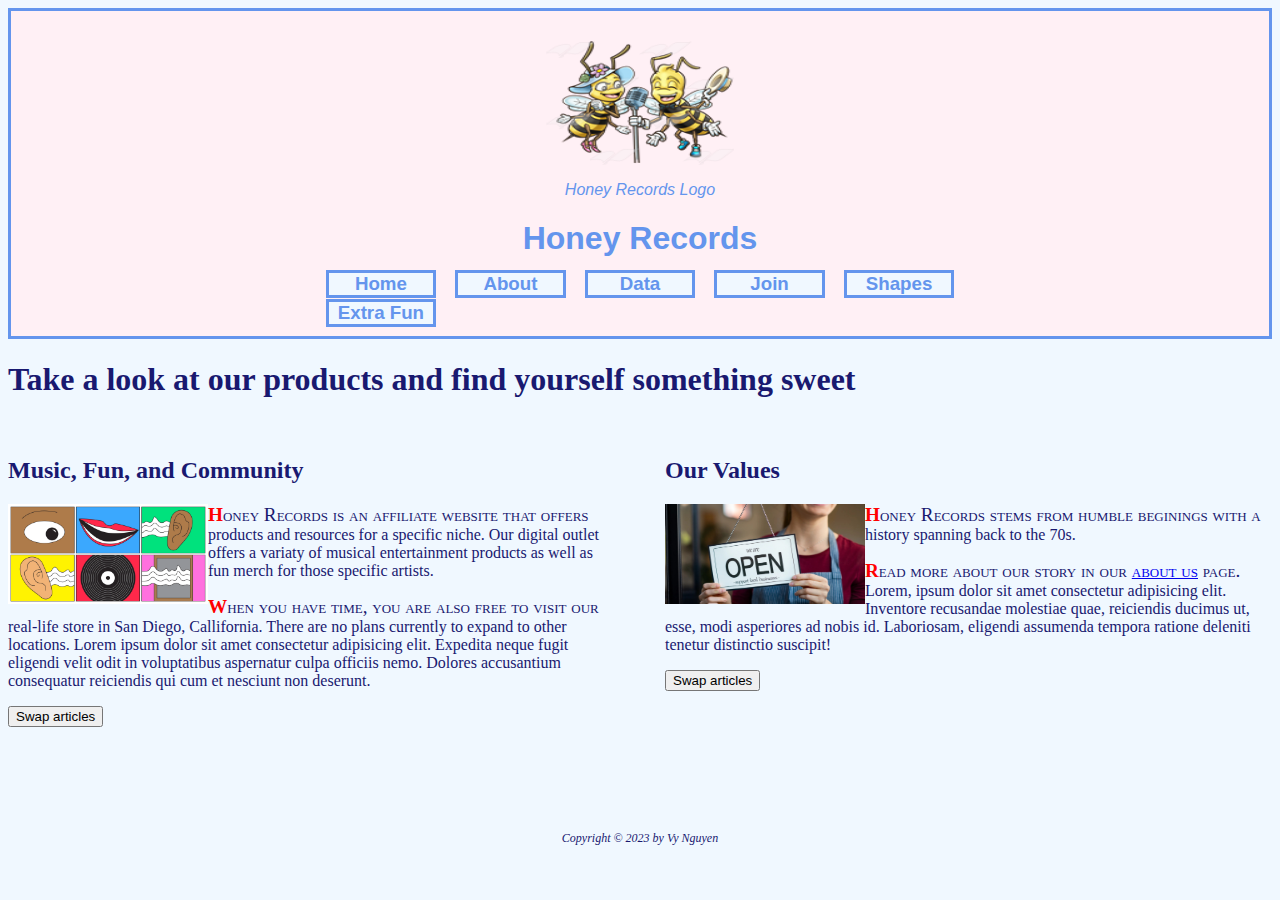
<file: index.html>
<!DOCTYPE html>
<html lang="en">
<head>
<meta charset="utf-8">
<meta name="viewport" content="width=device-width, initial-scale=1.0">
    <title>Honey Records homepage</title>

<link href="style.css" rel="stylesheet">

<style>
    /* Added to style page instead
     @media screen and (max-width: 600px){
        header img {  
            display: block;
            margin-left: auto;
            margin-right: auto;
            width: 30%;}

        nav {
            display: grid;
            align-items: center;
            grid-template-columns: minmax(100px,1fr);
            grid-auto-rows: 10px;
            grid-gap: 1em;
            width: 90%;
            min-width: 85px;
        }
        
        .nav-container {
            display: flex;
            align-items: center;
            justify-content: center;
        }
    } */

    article img {
        height: 100px;
        width: 200px;
        float: left;
    }

        @media screen and (min-width: 800px) {
        main {
            display: grid;
            grid-template-columns: 1fr 1fr;
            grid-gap: 50px;
        }

        article {
            margin-bottom: 20px;
        }
    }

    article p::first-line {
        font-size: 120%;
        font-variant: small-caps;
    }

    article p::first-letter {
        font-weight: bold;
        color: red;
    }

    @media screen and (max-width: 500px) {
        article img {
            float: right;
        }
    }
    
</style>
</head>

    <body>        
    <header><!--added header for updated step 3-->
        <figure>
            <a href="https://www.wix.com/logo/maker"><img src="img/logo.jpg" alt="hexagon-music-icon" width="150" height="150" title="singing bee"></a>
            <figcaption>Honey Records Logo</figcaption>
        </figure>
        <h1>Honey Records</h1>
        <h3 class="nav-container">
            <nav>
                <p><a href="index.html">Home</a></p>
                <p><a href="pages/about.html">About</a></p>
                <p><a href="pages/data.html">Data</a></p>
                <p><a href="pages/join.html">Join</a></p>
                <p><a href="pages/shapes.html">Shapes</a></p>
                <p><a href="https://andypants.net/"target="_blank"rel="noopener noreferrer">Extra Fun</a></p>
            </nav>
        </h3>
    </header>

    <h1>Take a look at our products and find yourself something sweet</h1>
    <br>

    <main>
        <article id="article1">
            <h2>Music, Fun, and Community</h2>
            <img src="img/vinylstockart.jpg" alt="vinylstockart">
                <p>Honey Records is an affiliate website that offers products and resources for a specific niche. Our digital outlet offers a variaty of musical entertainment 
                products as well as fun merch for those specific artists.</p>
                <P>When you have time, you are also free to visit our real-life store in San Diego, Callifornia. There are no plans currently to expand to other locations.
                    Lorem ipsum dolor sit amet consectetur adipisicing elit. Expedita neque fugit eligendi velit odit in voluptatibus aspernatur culpa officiis nemo. Dolores
                    accusantium consequatur reiciendis qui cum et nesciunt non deserunt.
                </P>
                <button id="swapbtn1">Swap articles</button>
        </article>
        <article id="article2">
            <h2>Our Values</h2>
            <img src="img/opensign.jpg" alt="girlsign">
                <p>Honey Records stems from humble beginings with a history spanning back to the 70s.</p>
                <P>Read more about our story in our <a href="pages/about.html">about us</a> page. Lorem, ipsum dolor sit amet consectetur adipisicing elit. Inventore recusandae
                molestiae quae, reiciendis ducimus ut, esse, modi asperiores ad nobis id. Laboriosam, eligendi assumenda tempora ratione deleniti tenetur distinctio suscipit!</P>
            <button id="swapbtn2">Swap articles</button>
        </article>
    </main>


    <br>
    <br>
    <br>
    <br>
    <footer>
        <p>Copyright &copy; 2023 by Vy Nguyen</p>
    </footer>

    <script>
        const article1 = document.getElementById('article1');
        const article2 = document.getElementById('article2');

        const swapbtn1 = document.getElementById('swapbtn1');
        const swapbtn2 = document.getElementById('swapbtn2');

        swapbtn1.addEventListener('click', () => {
            const temp = article1.innerHTML;
            article1.innerHTML = article2.innerHTML;
            article2.innerHTML = temp;
        });

        swapbtn2.addEventListener('click', () => {
            const temp = article2.innerHTML;
            article2.innerHTML = article1.innerHTML;
            article1.innerHTML = temp;
        });
    </script>
    </body>
</html>
</file>
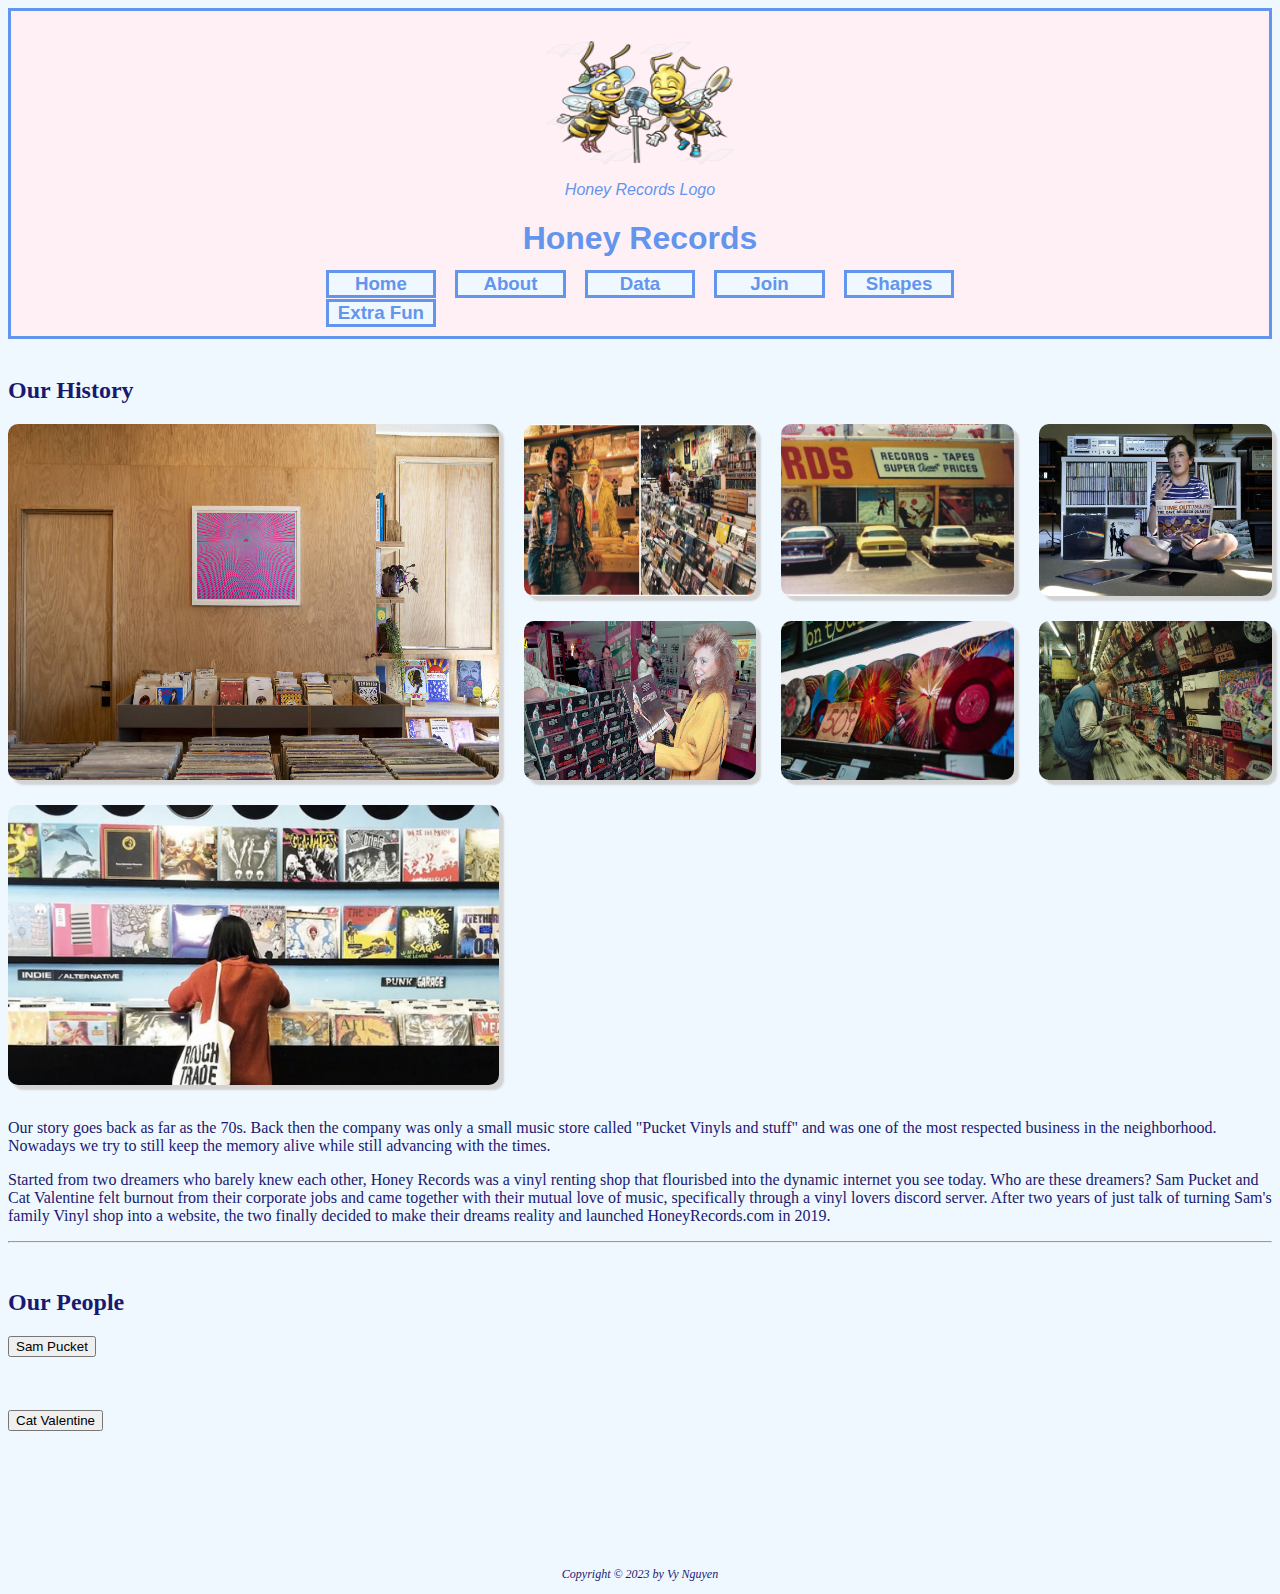
<file: pages/about.html>
<!DOCTYPE html>
<html lang="en">
<head>
<meta charset="utf-8">
<meta name="viewport" content="width=device-width, initial-scale=1.0">
    <title>Honey Records About</title>

<link href="../style.css" rel="stylesheet">

<style>
      section img {
        border-radius: 10px;
        box-shadow: 5px 5px 2px lightgray;
        }
    
      .hist-container img {
        width: 100%;
        height: 100%;
        box-shadow: 5px 5px 2px lightgray;
      }

      .hist-container {
        display: grid;
        grid-template-columns: repeat(auto-fit, minmax(200px,1fr));
        grid-template-rows: repeat(auto-fit, 1fr);
        grid-auto-flow: dense;
        gap: 25px;
      }

      div {
        position: relative;
      }

      .grid-item1 {
        grid-column: span 2;
        grid-row: span 2;
      }

      .grid-item8 {
        grid-column: span 2;
        grid-row: span 1;
      }

      .hist-container figcaption {
        top: 100%;
        left: 50%;
        transform: translate(-50%, -100%);
        font-size: 13px;
        font-style: italic;
        color: transparent;
        position: absolute;

      } 

      /* hoover over bottom center of image to see caption */
      .hist-container figcaption:hover {
        text-align: center;
        background-color: var(--main-darkcolor);
        color:
        
        var(--mainbackground-color);
      }
</style>

</head>




<body>
<main>
    <header>
        <figure>
            <a href="https://www.wix.com/logo/maker"><img src="../img/logo.jpg" alt="hexagon-music-icon" width="150" height="150" title="singing bee"></a>
            <figcaption>Honey Records Logo</figcaption>
        </figure>
        <h1>Honey Records</h1>
        <h3 class="nav-container">
            <nav>
                <p><a href="../index.html">Home</a></p>
                <p><a href="about.html">About</a></p>
                <p><a href="data.html">Data</a></p>
                <p><a href="join.html">Join</a></p>
                <p><a href="shapes.html">Shapes</a></p>
                <p><a href="https://andypants.net/"target="_blank"rel="noopener noreferrer">Extra Fun</a></p>
            </nav>
        </h3>
    </header>
    <br>

    <section class="history">
        <h2>Our History</h2>
        
        <!-- hoover over bottom center of image to see caption -->
        <section class="hist-container">
            <div class="grid-item1"><img src="../img/pinkpicrecord.jpg" alt="modern-record-wall"><figcaption>Store renovation and remodel into Honey Records finished in March, 2023.</figcaption></div>
            <div class="grid-item2"><img src="../img/70svinylshop.jpg" alt="record-shop-in-70s"><figcaption>Cashier and regular, 1973.</figcaption></div>
            <div class="grid-item3"><img src="../img/oldrecordshop.jpg" alt="classic-record-shop"><figcaption>Earliest days of the store.</figcaption></div>
            <div class="grid-item4"><img src="../img/sittingrecord.jpeg" alt="kid-showing-off-records"><figcaption>Sam Pucket's brother showing off records, 1999.</figcaption></div>
            <div class="grid-item5"><img src="../img/80sladyrecord.jpg" alt="80shair-showing-record"><figcaption>Lady excited for new release of album, 1986</figcaption></div>
            <div class="grid-item6"><img src="../img/colorfulrecords.jpg" alt="pretty-record-designs"><figcaption>Pretty designs of records on sale, 2004</figcaption></div>
            <div class="grid-item7"><img src="../img/dudelookrecord.jpg" alt="custs-browsing-vinyls"><figcaption>Sam Pucket's uncle browsing albums, 1981</figcaption></div>
            <div class="grid-item8"><img src="../img/girlrecordwall.jpg" alt="girl-looks-at-recordwall"><figcaption>One of our locals focused on finding vinyl, 2023</figcaption></div>

        </section>
        <br>
        <p>
            Our story goes back as far as the 70s. Back then the company was only a small music store called "Pucket Vinyls and stuff" and was one of the most
            respected business in the neighborhood. Nowadays we try to still keep the memory alive while still advancing with the times. 
        </p>
        <p>
            Started from two dreamers who barely knew each other, Honey Records was a vinyl renting shop that flourisbed into the dynamic internet
            you see today. Who are these dreamers? Sam Pucket and Cat Valentine felt burnout from their corporate jobs and came together with their mutual 
            love of music, specifically through a vinyl lovers discord server. After two years of just talk of turning Sam's family Vinyl shop into a website,
            the two finally decided to make their dreams reality and launched HoneyRecords.com in 2019. 
        </p>
    </section>
    <hr>
    <br>

    <section class="people">
        <h2>Our People</h2>
        <button id="p1-btn">Sam Pucket</button>
        <h3 id="p1-header"></h3>
        <img id="p1-pic" >
        <p id="p1-info"></p>

        <button id="p2-btn">Cat Valentine</button>
            <h3 id="p2-header"></h3>
            <img id="p2-pic">
            <p id="p2-info"></p>
    </section>


    <br>
    <br>
    <br>
    <br>
    <footer>
        <p>Copyright &copy; 2023 by Vy Nguyen</p>
    </footer>
</main>

</body>
<script>
    //click button to show content, double click to close
    //person 1
    function showContent1(name, picSrc, bio) {
        const header1 = document.getElementById("p1-header");
        const pic1 = document.getElementById("p1-pic");
        const info1 = document.getElementById("p1-info");

        header1.innerText = name;
        pic1.setAttribute("scr", picSrc);
        info1.innerText = bio;
    }

    function hideContent1() {
        const header1 = document.getElementById("p1-header");
        const pic1 = document.getElementById("p1-pic");
        const info1 = document.getElementById("p1-info");

        header1.innerText = "";
        pic1.setAttribute("src", "");
        info1.innerText = " "
    }

    //person 2
    function showContent2(name, picSrc, bio) {
        const header2 = document.getElementById("p2-header");
        const pic2 = document.getElementById("p2-pic")
        const info2 = document.getElementById("p2-info");

        header2.innerText = name;
        pic2.setAttribute("src", picSrc);
        info2.innerText = bio;
    }

    function hideContent2() {
        const header2 = document.getElementById("p2-header");
        const pic2 = document.getElementById("p2-pic");
        const info2 = document.getElementById("p2-info");

        header2.innerText = "";
        pic2.setAttribute("src", "");
        info2.innerText = " "
    }

    const p1Btn = document.getElementById("p1-btn");
    const p2Btn = document.getElementById("p2-btn");

    //p1
    p1Btn.addEventListener("click", function(){
        showContent1("CEO", "../img/jennettemcurdy.webp", "Sam Pucket grew up surrounded by music and worked at the family's vinyl shop part time in their adolescenes. Later on, she graduated with honors from UC San Diego and was set to spend her life in a cushy corporate job. Whole life planned but Sam wanted more out of life and on her 28th Birthday decided to team up with their friend and now business partner to start working on transforming the family business into something more modern with the times.")
    });
    p1Btn.addEventListener("dblclick", hideContent1);

    //p2
    p2Btn.addEventListener("click", function() {
        showContent2("CFO", "../img/arianagrande.jpg", "Cat Valentine was a theater kid and loved to sing. As a freelance programmer and graphic designer, Valetine's flexible schedule gave her opportunities to travel and go to concerts to their favorite artists. However, the freespirit seeked direction in her life and the soul searching led them to Sam Pucket to create Honey Records.");
    });
    p2Btn.addEventListener("dblclick", hideContent2);

//console people list

window.addEventListener('load', function() {
  const title = document.querySelectorAll(".people h2")
  const headings = document.querySelectorAll('.people button');

    //loop through headings and extract the names
    for (let i = 0; i < title.length; i++) {
    const name = title[i].innerText;
    console.log(name);
  }
    for (let i = 0; i < headings.length; i++) {
    const name = headings[i].innerText;
    console.log(name);
  }

});


</script>
</html>
</file>
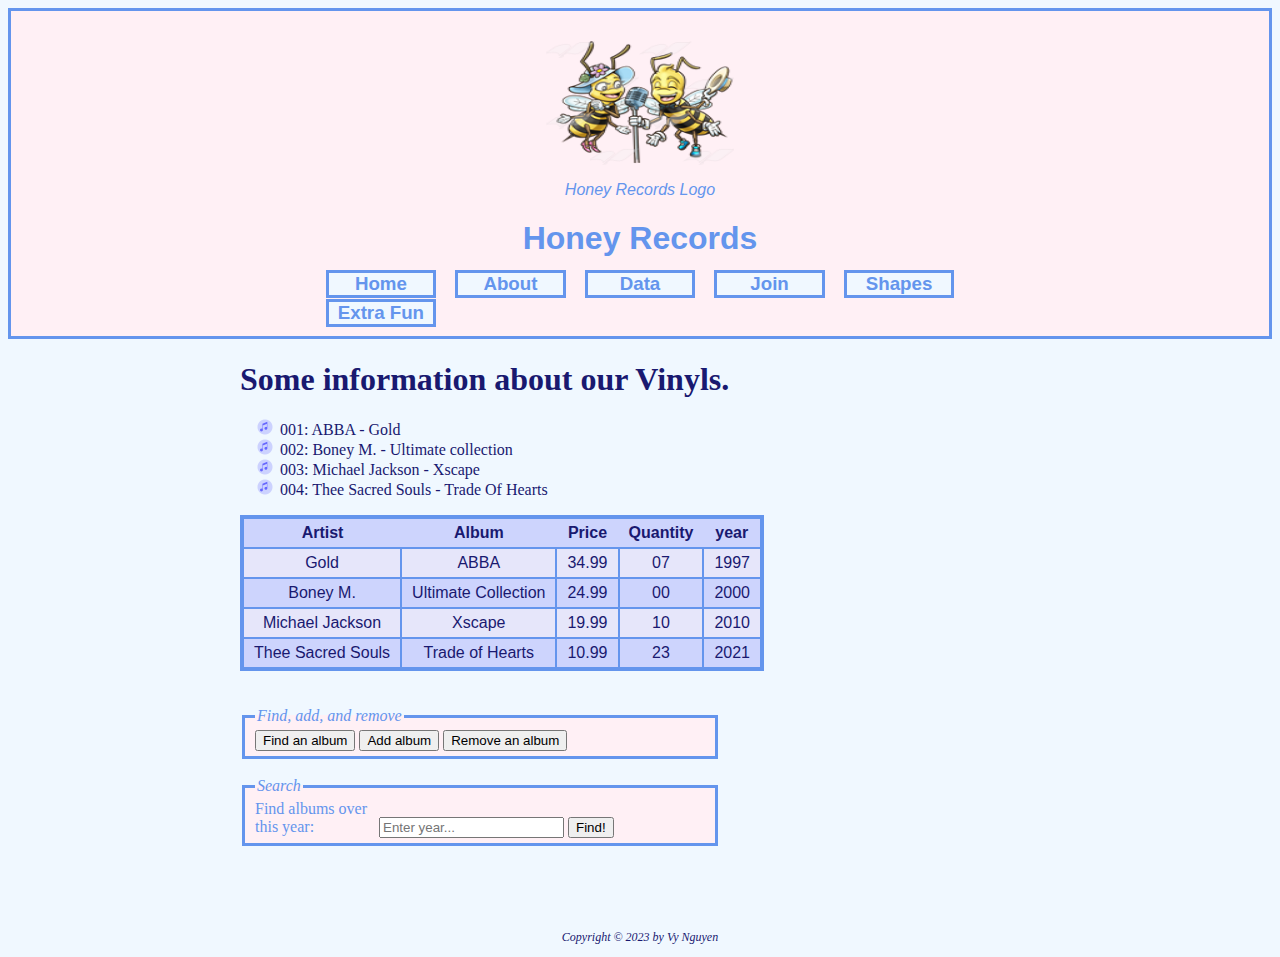
<file: pages/data.html>
<!DOCTYPE html>
<html lang="en">
<head>
<meta charset="utf-8">
<meta name="viewport" content="width=device-width, initial-scale=1.0">
    <title>Honey Records Data</title>

<link href="../style.css" rel="stylesheet">

    <style>
        body {
            background-image:url("https://static.wikia.nocookie.net/e4093e2d-1c9f-4108-bc20-c8c0f1259545/scale-to-width/755");
            /* image creds to FlipaClip */
        }
        main {
            margin-left: auto;
            margin-right: auto;
            width: 800px;

        }

        fieldset {
            border: solid var(--main-darkcolor);
            padding: 5px 10px;
            background-color: var(--main-lightcolor);
            width: 450px;
        }

        fieldset label {
            display: inline-block;
            width: 120px;
            text-align: left;
            color: var(--main-darkcolor);
        }

        legend {
            color: var(--main-darkcolor);
            font-style: italic;
        }
    </style>
</head>

    <body>        
        <header><!--added header for updated step 3-->
            <figure>
                <a href="https://www.wix.com/logo/maker"><img src="../img/logo.jpg" alt="hexagon-music-icon" width="150" height="150" title="singing bee"></a>
                <figcaption>Honey Records Logo</figcaption>
            </figure>
            <h1>Honey Records</h1>
            <h3 class="nav-container">
                <nav>
                    <p><a href="../index.html">Home</a></p>
                    <p><a href="about.html">About</a></p>
                    <p><a href="data.html">Data</a></p>
                    <p><a href="join.html">Join</a></p>
                    <p><a href="shapes.html">Shapes</a></p>
                    <p><a href="https://andypants.net/"target="_blank"rel="noopener noreferrer">Extra Fun</a></p>
                </nav>
            </h3>
        </header>

        <main>
            <h1>Some information about our Vinyls.</h1>
            <ul>
                <li>001: ABBA - Gold</li>
                <li>002: Boney M. - Ultimate collection</li>
                <li>003: Michael Jackson - Xscape</li>
                <li>004: Thee Sacred Souls - Trade Of Hearts</li>
            </ul>

            <table id="mytable">
                <tr>
                    <th>Artist</th>
                    <th>Album</th>
                    <th>Price</th>
                    <th>Quantity</th>
                    <th>year</th>
                </tr>
                <tr>
                    <td id="artist1">Gold</td> 
                    <td id="album1">ABBA</td>
                    <td id="price1">34.99</td>
                    <td id="quantity1">07</td>
                    <td id="year1">1997</td>
                </tr>
                <tr>
                    <td id="artist2">Boney M.</td> 
                    <td id="album2">Ultimate Collection</td>
                    <td id="price2">24.99</td>
                    <td id="quantity2">00</td>
                    <td id="year2">2000</td>

                </tr>
                <tr>
                    <td id="artist3">Michael Jackson</td> 
                    <td id="album3">Xscape</td>
                    <td id="price3">19.99</td>
                    <td id="quantity3">10</td>
                    <td id="year3">2010</td>

                </tr>
                <tr>
                    <td id="artist4">Thee Sacred Souls</td>
                    <td id="album4">Trade of Hearts</td>
                    <td id="price4">10.99</td>
                    <td id="quantity4">23</td>
                    <td id="year4">2021</td>

                </tr>
            </table>
            <br>
            <br>
            <fieldset>
                <legend>Find, add, and remove</legend>
                <button onClick="findinput()">Find an album</button>
                <button onClick="addinput()">Add album</button>
                <button onClick="removeinput()">Remove an album</button>

            </fieldset>
            <br>

            <fieldset>
                <legend>Search</legend>
                <label for="yearinput">Find albums over this year: </label>
                <input type="number" id="yearinput" placeholder="Enter year...">
                <button id="findbtn">Find!</button>
            </fieldset>

            <div id="output"></div>

        </main>

        <br>
        <br>
        <br>
        <br>
        <footer>
            <p>Copyright &copy; 2023 by Vy Nguyen</p>
        </footer>
    </body>

    <script>
        //loop function for finding album over x amount of years
        document.getElementById("findbtn").addEventListener("click", findalbum);
    
        function findalbum(){
            const yearinput = document.getElementById("yearinput").value;
            const outputdiv = document.getElementById("output");
            outputdiv.innerHTML="";
    
            let found = false;
    
            for (let i = 1; i<= 4; i++){
                const yearElement = document.getElementById(`year${i}`);
                const year = parseInt(yearElement.textContent, 10);
    
                if (year > yearinput) {
                    if(!found) {
                        const header = document.createElement("h3");
                        header.textContent="Matching items:";
                        outputdiv.appendChild(header);
                        found=true;
                    }
    
                    const albumElement = document.getElementById(`album${i}`);
                    const album = albumElement.textContent;
                    const result = document.createElement("p");
                    result.textContent = `${album} (${year})`;
                    outputdiv.appendChild(result);
                }
            }
    
            if (!found) {
                const noresults = document.createElement("h3");
                noresults.textContent="No info associated with that input.";
                noresults.style.color = "red";
                outputdiv.appendChild(noresults);
            }
        }

        //functions for find, add, remove button
        const albums = ['ABBA- Gold', 'Boney M. - Ultimate collection', 'Michael Jackson - Xscape', 'Thee Sacred Souls - Trade Of Hearts'];

        function findinput(){
            let input;
            do {
                input = prompt("Enter album numer (1-4): ");
            } while(!isValidInput(input));

            const index = parseInt(input) - 1;
            const album = albums[index];
            alert('That number corresponds with the album: ' + album);
        }

        function addinput(){
            const album = prompt("Enter title of album to be added: ");
            albums.push(album);
            alert("The album: '" + album + "' has been added to list.");
        }

        function removeinput(){
            let input;
            do {
                input = prompt('Enter album number to be removed (1-4): ');
            } while(!isValidInput(input));

            const index = parseInt(input) - 1;
            const removedinput = albums.splice(index, 1);
            alert(removedinput[0] + " is removed from list.");
        }

        function isValidInput(input){
            const num = parseInt(input);
            const isValid = !isNaN(num) && num >= 1 && num <=albums.length;
            if (!isValid) {
                alert("Invalid. Enter a number between 1-"+albums.length+".");
            }
            return isValid;
        }
    </script>
</html>
</file>
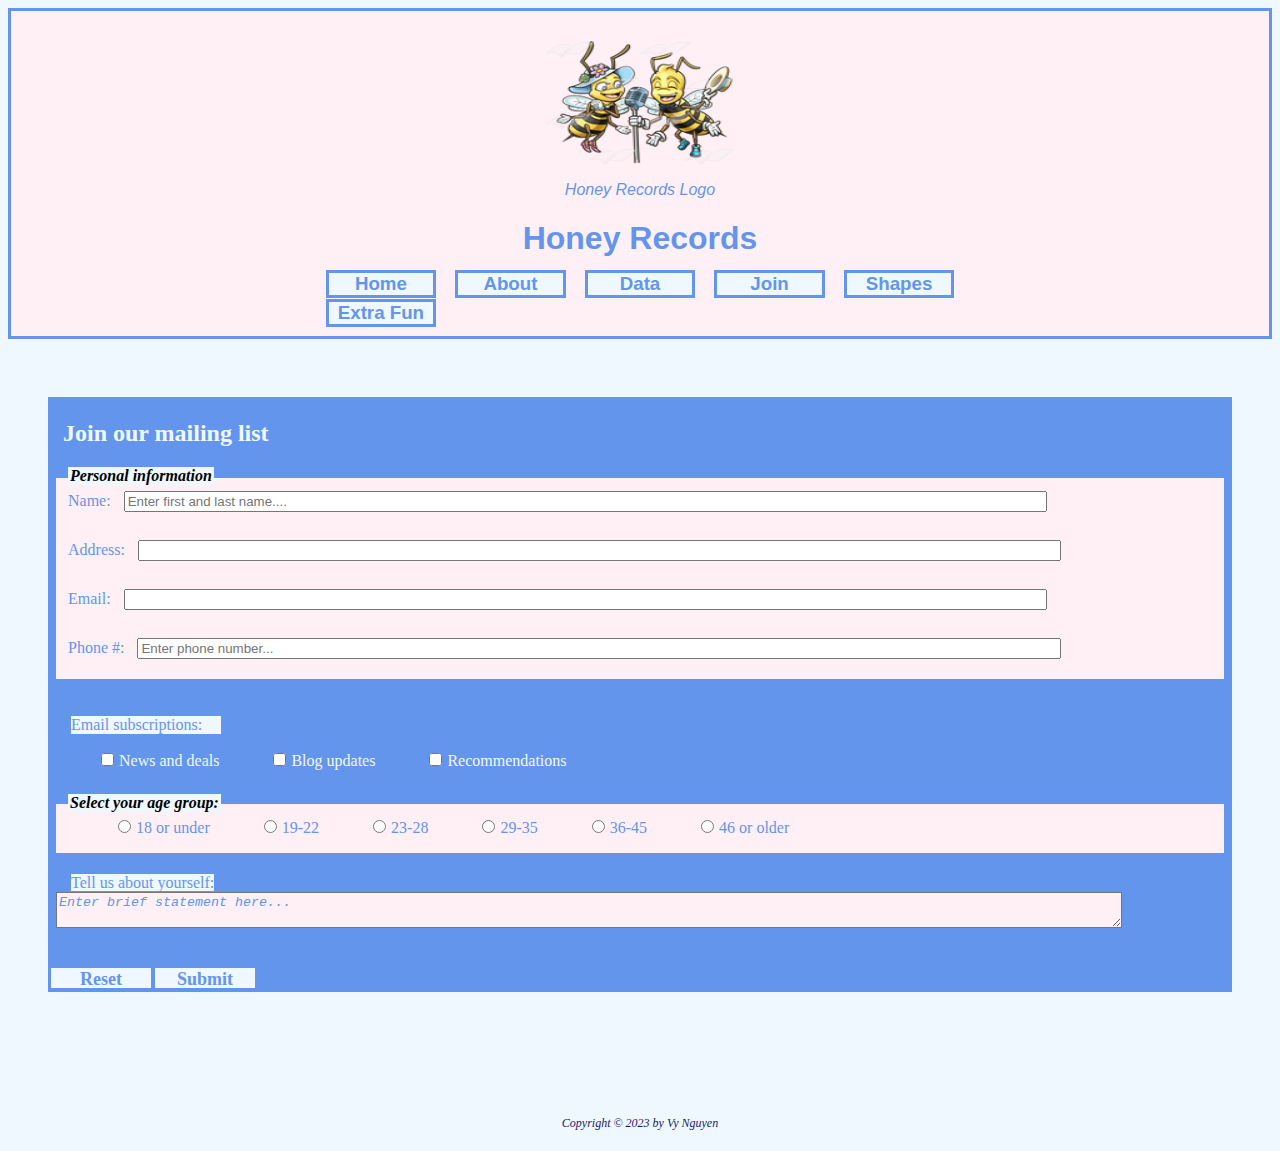
<file: pages/join.html>
<!DOCTYPE html>
<html lang="en">
<head>
<meta charset="utf-8">
<meta name="viewport" content="width=device-width, initial-scale=1.0">
    <title>Honey Records join</title>

    <link href="../style.css" rel="stylesheet">

    <style>
        main {
            margin: 40px;
            color: var(--mainbackground-color);
            border: solid medium var(--main-darkcolor);
            background-color: var(--main-darkcolor);
        }

        input {
            margin-bottom: 10px;
        }

        h2 {
            width: 220px;
            text-indent: 0.5em;
            color: var(--mainbackground-color);
        }

        fieldset {
            border: solid var(--main-darkcolor);
            background-color: var(--main-lightcolor);
        }

        fieldset label {
            display: inline-block;
            color: var(--main-darkcolor);
        }

        legend {
            background-color: var(--mainbackground-color);
            color: black;
            font-weight: 700;
            font-style: italic;
        }

        textarea {
            resize: vertical;
            color: var(--main-darkcolor);
            background-color: var(--main-lightcolor);
            width: 90%;
            margin-left: 5px;
        }

        button {
            background-color: var(--mainbackground-color);
            color: var(--main-darkcolor);
            border: none;
            font-family: 'Times New Roman', Times, serif;
            font-weight: 700;
			width: 100px;
			height: 20px;
            font-size: 18px;
        }

        input {
            margin-left: 5px;
            margin-right: 5px
        }

        input[name="pinfo"] {
            width: 80%;
            display: inline-block;
        }

        input[name="agegroup"], input[name="esubs"] {
            margin-left: 50px;
        }

        .checkboxes, label[for="bio"] {
            margin-left: 20px;
            background-color: var(--mainbackground-color);
            color: var(--main-darkcolor);
            width: 150px;
        }

        #bio {
            font-style: italic;
        }

        .main-cont {
            min-height: 100vh;
            min-height: 100dvh;
            display: grid;
            grid-template-rows: auto 1fr auto;
        }


    </style>

</head>

    <body>
    <div class="main-cont">        
    <header><!--added header for updated step 3-->
        <figure>
            <a href="https://www.wix.com/logo/maker"><img src="../img/logo.jpg" alt="hexagon-music-icon" width="150" height="150" title="singing bee"></a>
            <figcaption>Honey Records Logo</figcaption>
        </figure>
        <h1>Honey Records</h1>
        <h3 class="nav-container">
            <nav>
                <p><a href="../index.html">Home</a></p>
                <p><a href="about.html">About</a></p>
                <p><a href="data.html">Data</a></p>
                <p><a href="join.html">Join</a></p>
                <p><a href="shapes.html">Shapes</a></p>
                <p><a href="https://andypants.net/"target="_blank"rel="noopener noreferrer">Extra Fun</a></p>
            </nav>
        </h3>
    </header>
    <br>
    <main>
        <form>
            <h2>Join our mailing list</h2>
            <fieldset>
                <legend>Personal information</legend>
                <label for="name">Name: &nbsp;</label><input type="text" name="pinfo" id="name" placeholder="Enter first and last name...."> 
                <br><br>
                <label for="address">Address: &nbsp;</label><input type="text" name="pinfo" id="address"> 
                <br><br>
                <label for="email">Email: &nbsp;</label><input type="text" name="pinfo" id="email" required> 
                <br><br>
                <label for="phone">Phone #: &nbsp;</label><input type="text" name="pinfo" id="phone" placeholder="Enter phone number..."> 
            </fieldset>
            <br>

            <p class="checkboxes">Email subscriptions: </p>
            <label><input type="checkbox" name="esubs">News and deals</label>
            <label><input type="checkbox" name="esubs">Blog updates</label>
            <label><input type="checkbox" name="esubs">Recommendations</label>
            <br>
            <br>

            <fieldset>
            <legend>Select your age group: </legend>
                <label><input type="radio" name="agegroup">18 or under</label>
                <label><input type="radio" name="agegroup">19-22</label>
                <label><input type="radio" name="agegroup">23-28</label>
                <label><input type="radio" name="agegroup">29-35</label>
                <label><input type="radio" name="agegroup">36-45</label>
                <label><input type="radio" name="agegroup">46 or older</label>
            </fieldset>
            <br>

            <label for="bio">Tell us about yourself: </label><br>
			<textarea name="bio" id="bio">Enter brief statement here...</textarea><br>
            <br>
            <br>
            <button type="reset">Reset</button>
            <button type="submit">Submit</button>
        </form>
    </main>

    <br>
    <br>
    <br>
    <br>
    <footer>
        <p>Copyright &copy; 2023 by Vy Nguyen</p>
    </footer>
    </div>

    </body>
</html>
</file>
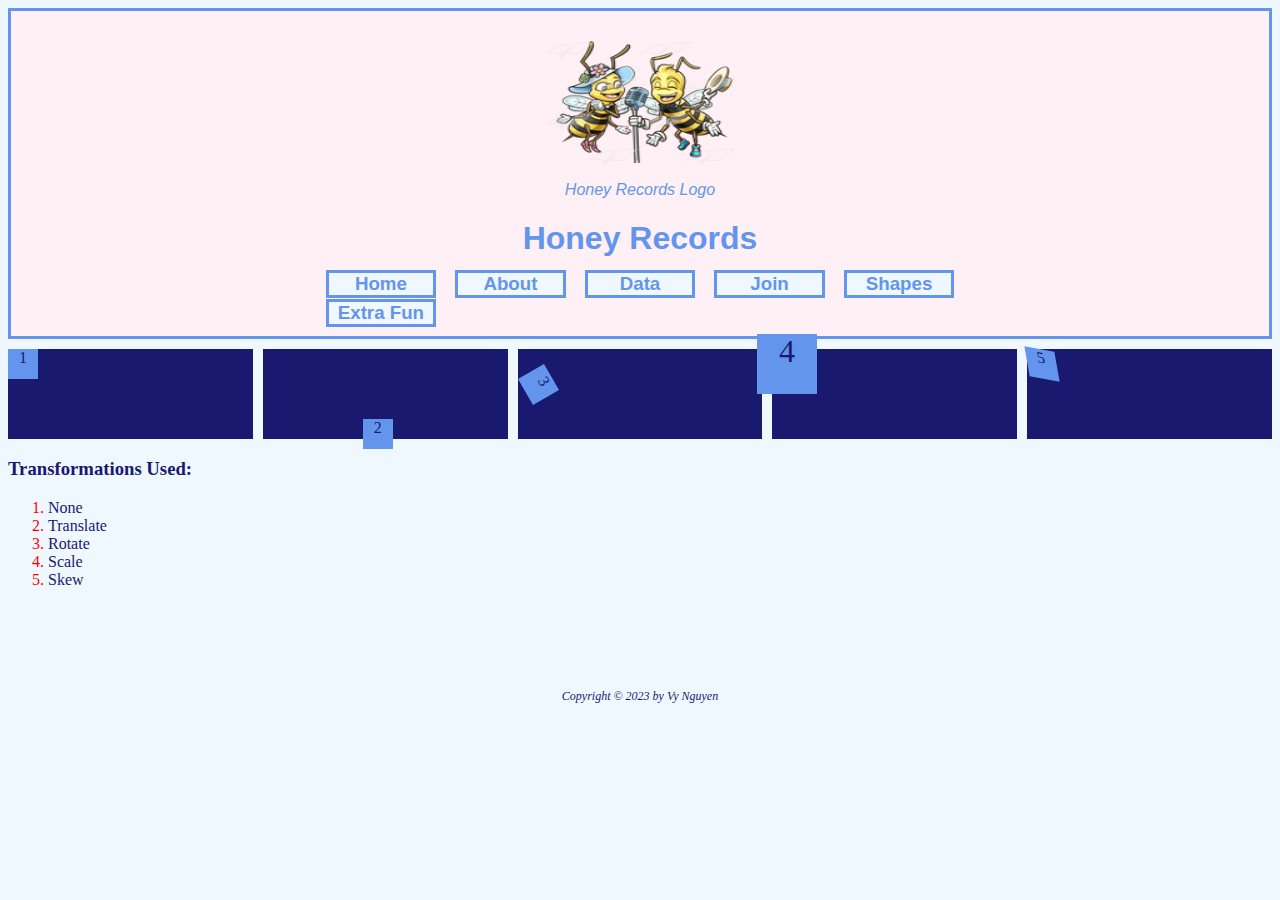
<file: pages/shapes.html>
<!DOCTYPE html>
<html lang="en">
<head>
<meta charset="utf-8">
<meta name="viewport" content="width=device-width, initial-scale=1.0">
    <title>Honey Records Shapes</title>

<link href="../style.css" rel="stylesheet">

<style>
    main {
        display: grid;
        grid-template-columns: repeat(auto-fit, minmax(150px, 1fr));
        gap: 10px; 
        grid-auto-rows: minmax(100px, auto);
    }

    section {
        margin-top: 10px;
        background-color: var(--main-fontcolor);
    }

    div {
        width: 30px;
        height: 30px;
        background-color: var(--main-darkcolor);
        color: var(--main-ligthcolor);
        text-align: center; 
    }

    #div2 {
        position: fixed;
        transform: translate(100px, 70px);
    }

    #div3 {
        transform-origin: bottom left;
        transform: rotate(60deg);
    }

    #div4 {
        transform: scale(2);
    }

    #div5 {
        transform: skew(10deg, 10deg);
    }

    li::marker {

        color: red;
    }

</style>
</head>

<body>
    <header><!--added header for updated step 3-->
        <figure>
            <a href="https://www.wix.com/logo/maker"><img src="../img/logo.jpg" alt="hexagon-music-icon" width="150" height="150" title="singing bee"></a>
            <figcaption>Honey Records Logo</figcaption>
        </figure>
        <h1>Honey Records</h1>
        <h3 class="nav-container">
            <nav>
                <p><a href="../index.html">Home</a></p>
                <p><a href="about.html">About</a></p>
                <p><a href="data.html">Data</a></p>
                <p><a href="join.html">Join</a></p>
                <p><a href="shapes.html">Shapes</a></p>
                <p><a href="https://andypants.net/"target="_blank"rel="noopener noreferrer">Extra Fun</a></p>
            </nav>
        </h3>
    </header>

    <main>
        <section><div id="div1">1</div></section>
        <section><div id="div2">2</div></section>
        <section><div id="div3">3</div></section>
        <section><div id="div4">4</div></section>
        <section><div id="div5">5</div></section>
    </main>

    <h3>Transformations Used:</h3>
    <ol>
        <li>None</li>
        <li>Translate</li>
        <li>Rotate</li>
        <li>Scale</li>
        <li>Skew</li>
    </ol>

    <br>
    <br>
    <br>
    <br>
    <footer>
        <p>Copyright &copy; 2023 by Vy Nguyen</p>
    </footer>
</body>

</html>
</file>
<file: style.css>
@charset "utf-8";
/*CSS Document*/

/* defined custom styles */
:root {
    --mainbackground-color: aliceblue;
    --main-lightcolor: lavenderblush;
    --main-darkcolor: cornflowerblue;
    --main-fontcolor: midnightblue;
}

body {
    color: var(--main-fontcolor);
    background-color: var(--mainbackground-color);
}

header {
    background-color: var(--main-lightcolor);
    color: var(--main-darkcolor);
    font-family: Arial, sans-serif;
    border: var(--main-darkcolor) solid medium;
    text-align: center;
    align-items: center;
}

nav {
    display: grid;
    align-items: center;
    grid-template-columns: repeat(auto-fit, minmax(100px,6fr));
    grid-auto-rows: 10px;
    grid-gap: 1em;
    width: 50%;
    min-width: 85px;
}

nav a {
    color: var(--main-darkcolor);
    text-decoration: none;
}

nav a:hover {
    color: var(--main-fontcolor);
    font-style: italic;
    text-decoration: underline;
}

.nav-container {
    display: flex;
    align-items: center;
    justify-content: center;
}

nav p {
    align-items: center;
    color:var(--main-lightcolor);
    border:var(--main-darkcolor) solid medium;
    background-color: var(--mainbackground-color);
    font-weight: bold;
}

@media screen and (max-width: 600px){
    header img {  
        display: block;
        margin-left: auto;
        margin-right: auto;
        width: 30%;}

    nav {
        display: grid;
        align-items: center;
        grid-template-columns: minmax(100px,1fr);
        grid-auto-rows: 10px;
        grid-gap: 1em;
        width: 90%;
        min-width: 85px;
    }
    
    .nav-container {
        display: flex;
        align-items: center;
        justify-content: center;
    }
}

footer:hover {
    background-color: var(--main-darkcolor);
    color: var(--main-lightcolor);
}

img {
    width: 50%;
    min-width: 85px;
}

figure img {
    width: 200px; 
    min-width: 85px; 
    align-items: center;
}

figcaption {
    font-style: italic;
}

/* .people {
    width: 40%;
    min-width: 40px;
    align-items: center;
}


#pucketpic, #valentinepic {
    float:right;
    margin-right:10px;
    margin-bottom: 10px; 
    margin-left: 10px;
} */
 

ul {
    list-style-image: url("img/music_icon.png");
}

table {
    font-family:Arial, Verdana, Helvetica, sans-serif;
    border: solid thin var(--main-darkcolor);
    border-collapse: collapse;
    border-width: 4px;
}

 td {
    text-align: center;
    border: solid thin var(--main-darkcolor);
    border-collapse: collapse;
    border-width: 2px;
    /* background-color: var(--main-lightcolor);
    color: var(--main-darkcolor); */
} 

 th {
    border-collapse: collapse;
    border-width: 2px;
    /* background-color: var(--main-darkcolor);
    color: var(--main-lightcolor); */
    min-width: 10%;
} 

td, th {
    padding: 5px 10px;
}

tr:nth-child(odd) {
    background-color: rgba(201, 207, 253, 0.9); 
    }

    tr:nth-child(even) {
    background-color: lavender; 
    }

footer {
    font-size: 0.7500em;
    font-style: italic;
    text-align: center;
    
}
</file>
